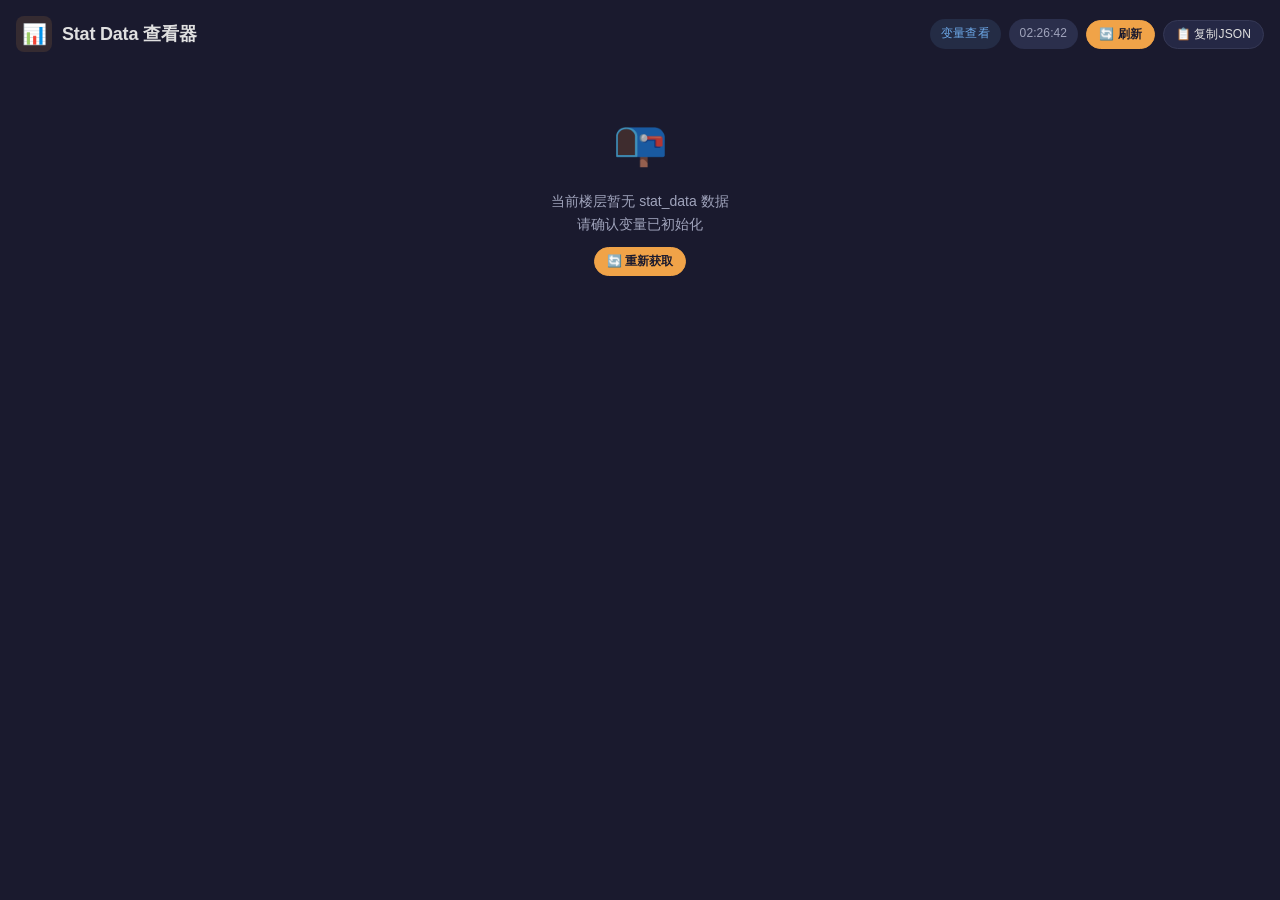
<file: 新建文本文档.html>
<!DOCTYPE html>
<html lang="zh-CN">
<head>
    <meta charset="UTF-8">
    <meta name="viewport" content="width=device-width, initial-scale=1.0">
    <title>Stat Data 查看器</title>
    <style>
        :root {
            --bg: #1a1a2e;
            --surface: #1e2139;
            --surface2: #252845;
            --surface3: #2b2f4c;
            --text: #e0e0e0;
            --text-secondary: #a0a4bc;
            --text-muted: #6b6f85;
            --accent: #f0a348;
            --accent2: #e0882e;
            --accent-soft: rgba(240, 163, 72, 0.12);
            --green: #5ec49e;
            --green-soft: rgba(94, 196, 158, 0.12);
            --blue: #6da9e9;
            --blue-soft: rgba(109, 169, 233, 0.12);
            --red: #e06c75;
            --red-soft: rgba(224, 108, 117, 0.12);
            --purple: #c792ea;
            --purple-soft: rgba(199, 146, 234, 0.12);
            --border: #353855;
            --border-light: #3d4268;
            --radius: 12px;
            --radius-sm: 8px;
            --radius-xs: 5px;
            --shadow: 0 2px 12px rgba(0, 0, 0, 0.3);
            --shadow-lg: 0 8px 32px rgba(0, 0, 0, 0.4);
            --transition: 0.2s cubic-bezier(0.4, 0, 0.2, 1);
            --font-mono: 'SF Mono', 'Cascadia Code', 'Consolas', 'Monaco', 'Menlo', monospace;
        }
 
        * {
            margin: 0;
            padding: 0;
            box-sizing: border-box;
        }
 
        body {
            background: var(--bg);
            color: var(--text);
            font-family: -apple-system, BlinkMacSystemFont, 'Segoe UI', 'PingFang SC', 'Microsoft YaHei', sans-serif;
            line-height: 1.6;
            padding: 16px;
            min-height: 100vh;
            -webkit-font-smoothing: antialiased;
            -moz-osx-font-smoothing: grayscale;
            font-size: 14px;
        }
 
        /* 头部 */
        .header {
            display: flex;
            align-items: center;
            justify-content: space-between;
            margin-bottom: 16px;
            flex-wrap: wrap;
            gap: 10px;
        }
        .header-title {
            display: flex;
            align-items: center;
            gap: 10px;
        }
        .header-title .icon {
            width: 36px;
            height: 36px;
            border-radius: var(--radius-sm);
            background: var(--accent-soft);
            display: flex;
            align-items: center;
            justify-content: center;
            font-size: 20px;
        }
        .header-title h2 {
            font-size: 18px;
            font-weight: 700;
            letter-spacing: -0.2px;
            color: var(--text);
        }
        .header-meta {
            display: flex;
            align-items: center;
            gap: 8px;
            flex-wrap: wrap;
        }
        .badge {
            display: inline-flex;
            align-items: center;
            gap: 5px;
            padding: 5px 11px;
            border-radius: 20px;
            font-size: 12px;
            font-weight: 500;
            white-space: nowrap;
            letter-spacing: 0.1px;
        }
        .badge-message {
            background: var(--blue-soft);
            color: var(--blue);
        }
        .badge-time {
            background: var(--surface3);
            color: var(--text-secondary);
        }
        .btn {
            display: inline-flex;
            align-items: center;
            gap: 6px;
            padding: 8px 16px;
            border-radius: 20px;
            font-size: 13px;
            font-weight: 500;
            cursor: pointer;
            border: 1px solid var(--border);
            background: var(--surface2);
            color: var(--text);
            transition: all var(--transition);
            white-space: nowrap;
            letter-spacing: 0.1px;
            user-select: none;
            -webkit-tap-highlight-color: transparent;
        }
        .btn:hover {
            background: var(--surface3);
            border-color: var(--border-light);
        }
        .btn:active {
            transform: scale(0.97);
            opacity: 0.85;
        }
        .btn-accent {
            background: var(--accent);
            color: #1a1a2e;
            border-color: var(--accent);
            font-weight: 600;
        }
        .btn-accent:hover {
            background: var(--accent2);
            border-color: var(--accent2);
        }
        .btn-sm {
            padding: 5px 12px;
            font-size: 12px;
            border-radius: 16px;
        }
 
        /* 加载与空状态 */
        .state-box {
            display: flex;
            flex-direction: column;
            align-items: center;
            justify-content: center;
            padding: 40px 20px;
            text-align: center;
            gap: 12px;
        }
        .state-box .state-icon {
            font-size: 44px;
            opacity: 0.7;
        }
        .state-box .state-text {
            color: var(--text-secondary);
            font-size: 14px;
            max-width: 320px;
        }
        .spinner {
            width: 28px;
            height: 28px;
            border: 3px solid var(--border);
            border-top-color: var(--accent);
            border-radius: 50%;
            animation: spin 0.8s linear infinite;
        }
        @keyframes spin {
            to {
                transform: rotate(360deg);
            }
        }
 
        /* 概览卡片网格 */
        .overview-grid {
            display: grid;
            grid-template-columns: repeat(auto-fill, minmax(150px, 1fr));
            gap: 10px;
            margin-bottom: 14px;
        }
        .stat-card {
            background: var(--surface);
            border: 1px solid var(--border);
            border-radius: var(--radius);
            padding: 14px 16px;
            transition: all var(--transition);
            position: relative;
            overflow: hidden;
        }
        .stat-card:hover {
            border-color: var(--border-light);
            box-shadow: var(--shadow);
        }
        .stat-card .stat-label {
            font-size: 11px;
            font-weight: 500;
            color: var(--text-muted);
            text-transform: uppercase;
            letter-spacing: 0.8px;
            margin-bottom: 6px;
        }
        .stat-card .stat-value {
            font-size: 22px;
            font-weight: 700;
            letter-spacing: -0.3px;
            color: var(--text);
            word-break: break-all;
        }
        .stat-card .stat-value.number {
            color: var(--accent);
            font-family: var(--font-mono);
        }
        .stat-card .stat-value.string {
            color: var(--blue);
            font-size: 16px;
        }
        .stat-card .stat-value.empty {
            color: var(--text-muted);
            font-size: 14px;
            font-weight: 400;
            font-style: italic;
        }
        .stat-card .stat-value.array-empty {
            color: var(--text-muted);
            font-size: 13px;
            font-weight: 400;
        }
        .stat-card .stat-sub {
            font-size: 11px;
            color: var(--text-muted);
            margin-top: 3px;
        }
        .stat-card.accent-glow {
            border-color: rgba(240, 163, 72, 0.25);
        }
        .stat-card.accent-glow::after {
            content: '';
            position: absolute;
            top: -20px;
            right: -20px;
            width: 60px;
            height: 60px;
            background: radial-gradient(circle, rgba(240, 163, 72, 0.08) 0%, transparent 70%);
            pointer-events: none;
            border-radius: 50%;
        }
 
        /* 分区标题 */
        .section-title {
            display: flex;
            align-items: center;
            gap: 8px;
            font-size: 13px;
            font-weight: 600;
            color: var(--text-secondary);
            text-transform: uppercase;
            letter-spacing: 0.6px;
            margin: 18px 0 10px;
            padding-bottom: 8px;
            border-bottom: 1px solid var(--border);
        }
        .section-title:first-of-type {
            margin-top: 4px;
        }
        .section-title .dot {
            width: 7px;
            height: 7px;
            border-radius: 50%;
            background: var(--accent);
        }
 
        /* 背包物品卡片 */
        .backpack-grid {
            display: grid;
            grid-template-columns: repeat(auto-fill, minmax(280px, 1fr));
            gap: 12px;
        }
        .item-card {
            background: var(--surface);
            border: 1px solid var(--border);
            border-radius: var(--radius);
            padding: 16px 18px;
            transition: all var(--transition);
            position: relative;
        }
        .item-card:hover {
            border-color: var(--border-light);
            box-shadow: var(--shadow);
        }
        .item-card .item-header {
            display: flex;
            align-items: flex-start;
            justify-content: space-between;
            gap: 8px;
            margin-bottom: 10px;
        }
        .item-card .item-name {
            font-weight: 600;
            font-size: 14px;
            color: var(--text);
            line-height: 1.4;
            flex: 1;
        }
        .item-card .item-quantity {
            display: inline-flex;
            align-items: center;
            justify-content: center;
            min-width: 26px;
            height: 26px;
            border-radius: 13px;
            background: var(--accent-soft);
            color: var(--accent);
            font-weight: 700;
            font-size: 13px;
            padding: 0 8px;
            font-family: var(--font-mono);
            flex-shrink: 0;
        }
        .item-card .item-tags {
            display: flex;
            flex-wrap: wrap;
            gap: 6px;
            margin-bottom: 10px;
        }
        .item-tag {
            display: inline-block;
            padding: 3px 9px;
            border-radius: var(--radius-xs);
            font-size: 11px;
            font-weight: 500;
            letter-spacing: 0.2px;
            white-space: nowrap;
        }
        .item-tag.type {
            background: var(--blue-soft);
            color: var(--blue);
        }
        .item-tag.level {
            background: var(--purple-soft);
            color: var(--purple);
        }
        .item-tag.source {
            background: var(--green-soft);
            color: var(--green);
        }
        .item-tag.pawn {
            background: var(--red-soft);
            color: var(--red);
        }
        .item-card .item-desc {
            font-size: 12px;
            color: var(--text-secondary);
            line-height: 1.6;
            margin-bottom: 10px;
            padding: 10px 12px;
            background: var(--surface2);
            border-radius: var(--radius-sm);
            border-left: 3px solid var(--border-light);
        }
        .item-card .item-footer {
            display: flex;
            flex-wrap: wrap;
            gap: 14px;
            font-size: 12px;
            color: var(--text-muted);
        }
        .item-card .item-footer span {
            display: inline-flex;
            align-items: center;
            gap: 4px;
        }
        .item-card .item-footer .price {
            color: var(--accent);
            font-weight: 600;
            font-family: var(--font-mono);
        }
        .item-card .item-footer .redeem {
            color: var(--red);
            font-weight: 500;
        }
 
        /* Toast */
        .toast {
            position: fixed;
            bottom: 24px;
            left: 50%;
            transform: translateX(-50%) translateY(80px);
            background: var(--surface3);
            color: var(--text);
            padding: 10px 20px;
            border-radius: 20px;
            font-size: 13px;
            font-weight: 500;
            box-shadow: var(--shadow-lg);
            z-index: 999;
            opacity: 0;
            pointer-events: none;
            transition: all 0.35s cubic-bezier(0.4, 0, 0.2, 1);
            border: 1px solid var(--border-light);
            letter-spacing: 0.2px;
        }
        .toast.show {
            opacity: 1;
            transform: translateX(-50%) translateY(0);
        }
        .toast.success {
            border-color: var(--green);
        }
        .toast.error {
            border-color: var(--red);
        }
 
        /* 响应式 */
        @media (max-width: 480px) {
            body {
                padding: 10px;
                font-size: 13px;
            }
            .overview-grid {
                grid-template-columns: repeat(auto-fill, minmax(120px, 1fr));
                gap: 8px;
            }
            .stat-card {
                padding: 10px 12px;
            }
            .stat-card .stat-value {
                font-size: 18px;
            }
            .backpack-grid {
                grid-template-columns: 1fr;
            }
            .header h2 {
                font-size: 16px;
            }
        }
    </style>
</head>
<body>
 
    <!-- 头部 -->
    <div class="header">
        <div class="header-title">
            <div class="icon">📊</div>
            <h2>Stat Data 查看器</h2>
        </div>
        <div class="header-meta">
            <span class="badge badge-message" id="badgeMessage">楼层 --</span>
            <span class="badge badge-time" id="badgeTime">--</span>
            <button class="btn btn-accent btn-sm" id="btnRefresh" title="刷新数据">
                🔄 刷新
            </button>
            <button class="btn btn-sm" id="btnCopy" title="复制JSON到剪贴板">
                📋 复制JSON
            </button>
        </div>
    </div>
 
    <!-- 主体内容区 -->
    <div id="content">
        <!-- 加载中 -->
        <div class="state-box" id="stateLoading">
            <div class="spinner"></div>
            <div class="state-text">正在获取变量数据...</div>
        </div>
    </div>
 
    <!-- Toast提示 -->
    <div class="toast" id="toast"></div>
 
    <script>
        (function() {
            // ============ DOM 引用 ============
            const contentEl = document.getElementById('content');
            const badgeMessage = document.getElementById('badgeMessage');
            const badgeTime = document.getElementById('badgeTime');
            const btnRefresh = document.getElementById('btnRefresh');
            const btnCopy = document.getElementById('btnCopy');
            const toastEl = document.getElementById('toast');
 
            let currentStatData = null;
            let toastTimer = null;
 
            // ============ Toast ============
            function showToast(message, type = '') {
                if (toastTimer) clearTimeout(toastTimer);
                toastEl.textContent = message;
                toastEl.className = 'toast ' + type + ' show';
                toastTimer = setTimeout(() => {
                    toastEl.classList.remove('show');
                }, 2000);
            }
 
            // ============ 工具函数 ============
            function isNumeric(value) {
                return typeof value === 'number' && !isNaN(value);
            }
 
            function isPlainString(value) {
                return typeof value === 'string';
            }
 
            function isEmptyArray(value) {
                return Array.isArray(value) && value.length === 0;
            }
 
            function isPlainObject(value) {
                return value !== null && typeof value === 'object' && !Array.isArray(value);
            }
 
            function formatTime() {
                const now = new Date();
                const hh = String(now.getHours()).padStart(2, '0');
                const mm = String(now.getMinutes()).padStart(2, '0');
                const ss = String(now.getSeconds()).padStart(2, '0');
                return `${hh}:${mm}:${ss}`;
            }
 
            // ============ 数据获取 ============
            function getStatData() {
                // 方式1: 尝试通过 getAllVariables 获取
                if (typeof getAllVariables === 'function') {
                    try {
                        const allVars = getAllVariables();
                        if (allVars && allVars.stat_data && typeof allVars.stat_data === 'object') {
                            return { data: allVars.stat_data, source: 'getAllVariables' };
                        }
                        // stat_data 可能在其他路径
                        if (allVars && allVars.stat_data !== undefined) {
                            return { data: allVars.stat_data, source: 'getAllVariables' };
                        }
                    } catch (e) {
                        console.warn('[StatViewer] getAllVariables 调用失败:', e.message);
                    }
                }
 
                // 方式2: 尝试通过 Mvu 获取
                if (typeof Mvu !== 'undefined' && typeof Mvu.getMvuData === 'function') {
                    try {
                        let messageId = 'latest';
                        if (typeof getCurrentMessageId === 'function') {
                            try {
                                messageId = getCurrentMessageId();
                            } catch (e) { /* 忽略 */ }
                        }
                        const mvuData = Mvu.getMvuData({ type: 'message', message_id: messageId });
                        if (mvuData && mvuData.stat_data && typeof mvuData.stat_data === 'object') {
                            return { data: mvuData.stat_data, source: 'Mvu.getMvuData' };
                        }
                    } catch (e) {
                        console.warn('[StatViewer] Mvu.getMvuData 调用失败:', e.message);
                    }
                }
 
                // 方式3: 尝试从 getVariables 获取当前消息楼层变量
                if (typeof getVariables === 'function' && typeof getCurrentMessageId === 'function') {
                    try {
                        const messageId = getCurrentMessageId();
                        const msgVars = getVariables({ type: 'message', message_id: messageId });
                        if (msgVars && msgVars.stat_data && typeof msgVars.stat_data === 'object') {
                            return { data: msgVars.stat_data, source: 'getVariables(message)' };
                        }
                    } catch (e) {
                        console.warn('[StatViewer] getVariables 调用失败:', e.message);
                    }
                }
 
                // 方式4: 尝试从聊天变量获取
                if (typeof getVariables === 'function') {
                    try {
                        const chatVars = getVariables({ type: 'chat' });
                        if (chatVars && chatVars.stat_data && typeof chatVars.stat_data === 'object') {
                            return { data: chatVars.stat_data, source: 'getVariables(chat)' };
                        }
                    } catch (e) {
                        console.warn('[StatViewer] getVariables(chat) 调用失败:', e.message);
                    }
                }
 
                return null;
            }
 
            function getCurrentMessageIdSafe() {
                if (typeof getCurrentMessageId === 'function') {
                    try {
                        return getCurrentMessageId();
                    } catch (e) {
                        return null;
                    }
                }
                return null;
            }
 
            // ============ 渲染 ============
            function renderStatCardSimple(key, value) {
                let valueClass = '';
                let displayValue = '';
                let subHtml = '';
 
                if (isNumeric(value)) {
                    valueClass = 'number';
                    displayValue = String(value);
                } else if (isPlainString(value)) {
                    valueClass = 'string';
                    displayValue = value === '' ? '（空字符串）' : value;
                    if (value === '无' || value === '无' || value === 'none') {
                        valueClass = 'empty';
                    }
                } else if (value === null || value === undefined) {
                    valueClass = 'empty';
                    displayValue = '—';
                } else if (isEmptyArray(value)) {
                    valueClass = 'array-empty';
                    displayValue = '暂无';
                } else if (Array.isArray(value)) {
                    valueClass = 'string';
                    displayValue = value.map(v => (typeof v === 'object' ? JSON.stringify(v) : String(v))).join('、');
                    if (!displayValue) displayValue = '（空）';
                } else if (isPlainObject(value)) {
                    // 小对象内联显示
                    const entries = Object.entries(value);
                    if (entries.length <= 3) {
                        valueClass = 'string';
                        displayValue = entries.map(([k, v]) => `${k}: ${isNumeric(v) ? v : String(v)}`).join(' | ');
                    } else {
                        valueClass = 'string';
                        displayValue = `{${entries.length}个字段}`;
                    }
                } else if (typeof value === 'boolean') {
                    valueClass = value ? 'number' : 'empty';
                    displayValue = value ? '✅ 是' : '❌ 否';
                } else {
                    valueClass = 'string';
                    displayValue = String(value);
                }
 
                return `
                    <div class="stat-card${isNumeric(value) ? ' accent-glow' : ''}">
                        <div class="stat-label">${escapeHtml(key)}</div>
                        <div class="stat-value ${valueClass}">${escapeHtml(displayValue)}</div>
                        ${subHtml}
                    </div>`;
            }
 
            function renderItemCard(itemName, itemData) {
                if (!isPlainObject(itemData)) {
                    return `
                        <div class="item-card">
                            <div class="item-header">
                                <span class="item-name">${escapeHtml(String(itemName))}</span>
                            </div>
                            <div class="item-desc">${escapeHtml(String(itemData))}</div>
                        </div>`;
                }
 
                const tags = [];
                if (itemData['类型']) {
                    tags.push(`<span class="item-tag type">📦 ${escapeHtml(String(itemData['类型']))}</span>`);
                }
                if (itemData['等级']) {
                    tags.push(`<span class="item-tag level">⭐ ${escapeHtml(String(itemData['等级']))}</span>`);
                }
                if (itemData['来源']) {
                    tags.push(`<span class="item-tag source">📍 ${escapeHtml(String(itemData['来源']))}</span>`);
                }
                // 检测活当/死当状态
                const descStr = String(itemData['功能描述'] || '');
                const hasPawn = descStr.includes('活当') || descStr.includes('死当') || descStr.includes('赎回');
                if (hasPawn) {
                    const pawnType = descStr.includes('活当') ? '活当' : (descStr.includes('死当') ? '死当' : '典当');
                    tags.push(`<span class="item-tag pawn">🏷️ ${pawnType}</span>`);
                }
 
                const footerParts = [];
                if (isNumeric(itemData['标准积分估值'])) {
                    footerParts.push(
                        `<span>💰 估值：<span class="price">${itemData['标准积分估值']} 积分</span></span>`);
                }
                if (isNumeric(itemData['数量'])) {
                    footerParts.push(`<span>📦 数量：<strong>${itemData['数量']}</strong></span>`);
                }
                if (isNumeric(itemData['赎回价格'])) {
                    footerParts.push(
                        `<span>🔓 赎回：<span class="redeem">${itemData['赎回价格']} 积分</span></span>`);
                }
 
                return `
                    <div class="item-card">
                        <div class="item-header">
                            <span class="item-name">🗡️ ${escapeHtml(String(itemName))}</span>
                            ${isNumeric(itemData['数量']) ? `<span class="item-quantity">×${itemData['数量']}</span>` : ''}
                        </div>
                        ${tags.length > 0 ? `<div class="item-tags">${tags.join('')}</div>` : ''}
                        ${itemData['功能描述'] ? `<div class="item-desc">${escapeHtml(String(itemData['功能描述']))}</div>` : ''}
                        ${footerParts.length > 0 ? `<div class="item-footer">${footerParts.join('')}</div>` : ''}
                    </div>`;
            }
 
            function renderAll(statData) {
                if (!statData || !isPlainObject(statData)) {
                    contentEl.innerHTML = `
                        <div class="state-box">
                            <div class="state-icon">📭</div>
                            <div class="state-text">当前楼层暂无 stat_data 数据<br>请确认变量已初始化</div>
                            <button class="btn btn-accent btn-sm" onclick="document.getElementById('btnRefresh').click()">
                                🔄 重新获取
                            </button>
                        </div>`;
                    return;
                }
 
                const entries = Object.entries(statData);
                // 分类：简单字段 vs 背包（对象）vs 数组字段
                const simpleFields = [];
                const backpackFields = []; // 对象字段（如背包）
                const arrayFields = [];
 
                for (const [key, value] of entries) {
                    if (key === '背包' && isPlainObject(value)) {
                        backpackFields.push({ key, value });
                    } else if (Array.isArray(value) && value.length > 0 && isPlainObject(value[0])) {
                        // 非空对象数组也特殊处理
                        backpackFields.push({ key, value });
                    } else if (Array.isArray(value)) {
                        arrayFields.push({ key, value });
                    } else {
                        simpleFields.push({ key, value });
                    }
                }
 
                let html = '';
 
                // 概览卡片
                if (simpleFields.length > 0 || arrayFields.length > 0) {
                    html += `<div class="section-title"><span class="dot"></span>概览</div>`;
                    html += `<div class="overview-grid">`;
                    for (const { key, value } of simpleFields) {
                        html += renderStatCardSimple(key, value);
                    }
                    for (const { key, value } of arrayFields) {
                        html += renderStatCardSimple(key, value);
                    }
                    html += `</div>`;
                }
 
                // 背包 / 嵌套对象
                for (const { key, value } of backpackFields) {
                    if (key === '背包' && isPlainObject(value)) {
                        const items = Object.entries(value);
                        if (items.length > 0) {
                            html +=
                                `<div class="section-title"><span class="dot"></span>🎒 背包（${items.length} 件物品）</div>`;
                            html += `<div class="backpack-grid">`;
                            for (const [itemName, itemData] of items) {
                                html += renderItemCard(itemName, itemData);
                            }
                            html += `</div>`;
                        } else {
                            html +=
                                `<div class="section-title"><span class="dot"></span>🎒 背包</div>`;
                            html +=
                                `<div class="state-box"><div class="state-icon">🎒</div><div class="state-text">背包为空</div></div>`;
                        }
                    } else if (isPlainObject(value)) {
                        const subItems = Object.entries(value);
                        html +=
                            `<div class="section-title"><span class="dot"></span>📂 ${escapeHtml(key)}（${subItems.length} 项）</div>`;
                        html += `<div class="backpack-grid">`;
                        for (const [subKey, subVal] of subItems) {
                            html += renderItemCard(subKey, subVal);
                        }
                        html += `</div>`;
                    } else if (Array.isArray(value) && value.length > 0 && isPlainObject(value[0])) {
                        html +=
                            `<div class="section-title"><span class="dot"></span>📋 ${escapeHtml(key)}（${value.length} 项）</div>`;
                        html += `<div class="backpack-grid">`;
                        value.forEach((item, idx) => {
                            html += renderItemCard(`#${idx + 1}`, item);
                        });
                        html += `</div>`;
                    }
                }
 
                // 如果没有任何数据
                if (!html.trim()) {
                    html = `
                        <div class="state-box">
                            <div class="state-icon">📭</div>
                            <div class="state-text">stat_data 存在但无可展示的字段</div>
                        </div>`;
                }
 
                contentEl.innerHTML = html;
            }
 
            function escapeHtml(str) {
                if (typeof str !== 'string') return String(str);
                const div = document.createElement('div');
                div.textContent = str;
                return div.innerHTML;
            }
 
            // ============ 更新显示 ============
            function updateDisplay() {
                badgeTime.textContent = formatTime();
 
                const msgId = getCurrentMessageIdSafe();
                if (msgId !== null && msgId !== undefined) {
                    badgeMessage.textContent = `楼层 ${msgId}`;
                } else {
                    badgeMessage.textContent = '变量查看';
                }
 
                const result = getStatData();
                if (result && result.data !== undefined && result.data !== null) {
                    // 如果 stat_data 是空对象，也显示
                    if (isPlainObject(result.data) && Object.keys(result.data).length === 0) {
                        currentStatData = result.data;
                        contentEl.innerHTML = `
                            <div class="state-box">
                                <div class="state-icon">📭</div>
                                <div class="state-text">stat_data 为空对象<br>变量可能尚未初始化</div>
                                <button class="btn btn-accent btn-sm" onclick="document.getElementById('btnRefresh').click()">
                                    🔄 重新获取
                                </button>
                            </div>`;
                    } else if (result.data !== undefined && result.data !== null) {
                        currentStatData = result.data;
                        renderAll(result.data);
                    } else {
                        currentStatData = null;
                        renderAll(null);
                    }
                } else {
                    currentStatData = null;
                    renderAll(null);
                }
 
                // 更新badge显示数据来源
                if (result && result.source) {
                    badgeMessage.textContent =
                        (msgId !== null ? `楼层 ${msgId}` : '变量') + ` · ${result.source}`;
                }
            }
 
            // ============ 复制JSON ============
            function copyJsonToClipboard() {
                if (!currentStatData || (isPlainObject(currentStatData) && Object.keys(currentStatData).length ===
                    0)) {
                    showToast('⚠️ 暂无数据可复制', 'error');
                    return;
                }
                try {
                    const jsonStr = JSON.stringify(currentStatData, null, 2);
                    if (typeof navigator !== 'undefined' && navigator.clipboard && navigator.clipboard.writeText) {
                        navigator.clipboard.writeText(jsonStr).then(() => {
                            showToast('✅ 已复制 stat_data JSON 到剪贴板', 'success');
                        }).catch(() => {
                            fallbackCopy(jsonStr);
                        });
                    } else if (typeof builtin !== 'undefined' && typeof builtin.copyText === 'function') {
                        builtin.copyText(jsonStr);
                        showToast('✅ 已复制 stat_data JSON 到剪贴板', 'success');
                    } else {
                        fallbackCopy(jsonStr);
                    }
                } catch (e) {
                    showToast('❌ 复制失败: ' + e.message, 'error');
                }
            }
 
            function fallbackCopy(text) {
                const textarea = document.createElement('textarea');
                textarea.value = text;
                textarea.style.position = 'fixed';
                textarea.style.left = '-9999px';
                textarea.style.top = '-9999px';
                document.body.appendChild(textarea);
                textarea.focus();
                textarea.select();
                try {
                    document.execCommand('copy');
                    showToast('✅ 已复制 stat_data JSON 到剪贴板', 'success');
                } catch (e) {
                    showToast('❌ 复制失败，请手动选择文本复制', 'error');
                }
                document.body.removeChild(textarea);
            }
 
            // ============ 事件绑定 ============
            btnRefresh.addEventListener('click', () => {
                btnRefresh.textContent = '⏳ 刷新中...';
                btnRefresh.disabled = true;
                // 短暂延迟以确保变量已更新
                setTimeout(() => {
                    updateDisplay();
                    btnRefresh.textContent = '🔄 刷新';
                    btnRefresh.disabled = false;
                    showToast('✅ 数据已刷新', 'success');
                }, 150);
            });
 
            btnCopy.addEventListener('click', () => {
                copyJsonToClipboard();
            });
 
            // ============ 自动刷新监听 ============
            // 尝试监听 mvu 变量更新事件
            function setupAutoRefresh() {
                // 监听 Mvu 事件（如果可用）
                if (typeof Mvu !== 'undefined' && Mvu.events && typeof eventOn === 'function') {
                    try {
                        eventOn(Mvu.events.VARIABLE_UPDATE_ENDED, () => {
                            console.log('[StatViewer] 检测到 Mvu 变量更新，自动刷新');
                            updateDisplay();
                        });
                        console.log('[StatViewer] 已监听 Mvu VARIABLE_UPDATE_ENDED 事件');
                    } catch (e) {
                        console.warn('[StatViewer] 无法监听 Mvu 事件:', e.message);
                    }
                }
 
                // 备选：监听酒馆消息更新事件
                if (typeof tavern_events !== 'undefined' && typeof eventOn === 'function') {
                    try {
                        eventOn(tavern_events.MESSAGE_UPDATED, () => {
                            console.log('[StatViewer] 检测到消息更新，自动刷新');
                            updateDisplay();
                        });
                        console.log('[StatViewer] 已监听 MESSAGE_UPDATED 事件');
                    } catch (e) {
                        console.warn('[StatViewer] 无法监听 MESSAGE_UPDATED 事件:', e.message);
                    }
                }
            }
 
            // ============ 初始化 ============
            function init() {
                updateDisplay();
                setupAutoRefresh();
                console.log('[StatViewer] Stat Data 查看器已初始化');
                console.log('[StatViewer] 当前 stat_data:', currentStatData);
            }
 
            // 页面加载完成后初始化
            if (document.readyState === 'loading') {
                document.addEventListener('DOMContentLoaded', init);
            } else {
                // DOM 已就绪，但可能变量还没注入，稍作延迟
                setTimeout(init, 100);
            }
 
            // 暴露到全局方便调试
            window.statViewer = {
                getStatData,
                updateDisplay,
                getCurrentData: () => currentStatData,
                renderAll,
                copyJsonToClipboard,
            };
 
        })();
    </script>
</body>
</html>
</file>
